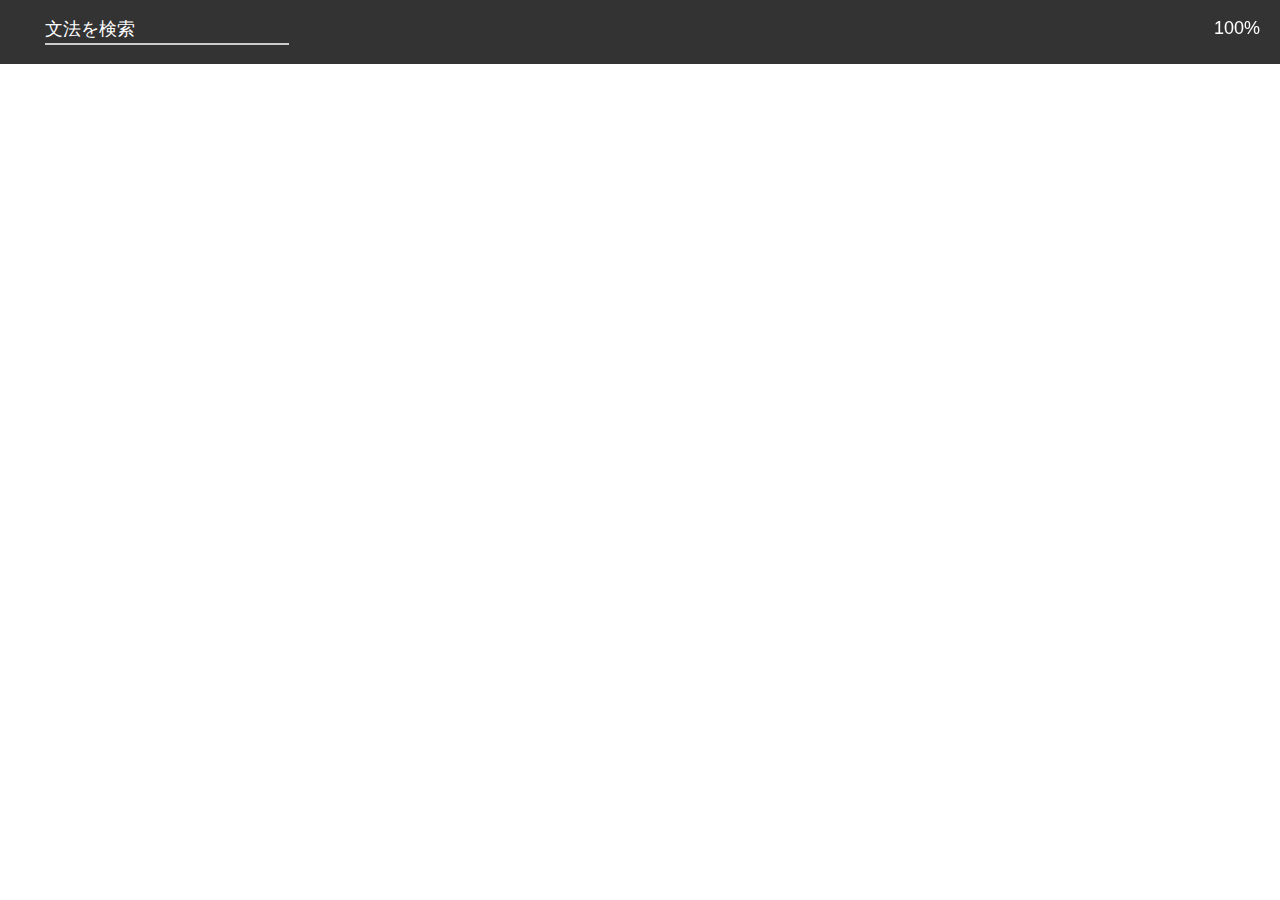
<file: listworks/index.html>
<!DOCTYPE html>
<html lang="en">
  <head>
    <meta charset="utf-8">
    <meta http-equiv="X-UA-Compatible" content="IE=edge">
    <meta name="viewport" content="width=device-width, initial-scale=1, maximum-scale=1, user-scalable=no">
    <title>リストワークス | ListWorks</title>
    <meta name="description" content="ListWorks is a small tool for Japanese language learners to quickly find, review and compare different grammar points." />
    <link rel="shortcut icon" href="favicon.ico" type="image/x-icon" />

    <!-- Bootstrap CSS -->
    <link href="css/bootstrap.min.css" rel="stylesheet">

    <!-- Custom CSS -->
    <link href="css/custom.min.css" rel="stylesheet">

    <!-- HTML5 Shim and Respond.js IE8 support of HTML5 elements and media queries -->
    <!-- WARNING: Respond.js doesn't work if you view the page via file:// -->
    <!--[if lt IE 9]>
      <script src="https://oss.maxcdn.com/html5shiv/3.7.2/html5shiv.min.js"></script>
      <script src="https://oss.maxcdn.com/respond/1.4.2/respond.min.js"></script>
    <![endif]-->

  </head>
  <body>
    <!-- Pace Loader -->
    <script src="js/pace.min.js"></script>

    <!-- List Start -->
    <div id="points"> 

      <!-- Fixed Navbar -->
      <div class="navbar navbar-default navbar-fixed-top" role="navigation">
        <div class="container">
          <div class="navbar-header">
            <form class="navbar-form">
              <input id="search-input" type="text" class="fuzzy-search form-control search-input" placeholder="文法を検索" autocomplete="off">
              <!--<span id="search-clear" class="glyphicon glyphicon-remove-circle"></span>-->
            </form>
          </div>
        </div>
      </div>

      <!-- Container -->
      <div class="container-fluid" id="accordion">
        <div class="row list">
        </div>
      </div>

    <!-- List End -->
    </div>
    
    <!-- jQuery -->
    <script src="https://ajax.googleapis.com/ajax/libs/jquery/1.11.1/jquery.min.js"></script>

    <!-- List.js -->
    <script src="http://listjs.com/no-cdn/list.js"></script>
    <script src="http://listjs.com/no-cdn/list.fuzzysearch.js"></script>

    <!-- Bootstrap JS -->
    <script src="js/bootstrap.min.js"></script>

    <!-- ListWorks JS -->
    <script src="js/grammar.min.js"> </script>

    <!-- Google Analytics -->
    <script>
      (function(i,s,o,g,r,a,m){i['GoogleAnalyticsObject']=r;i[r]=i[r]||function(){
      (i[r].q=i[r].q||[]).push(arguments)},i[r].l=1*new Date();a=s.createElement(o),
      m=s.getElementsByTagName(o)[0];a.async=1;a.src=g;m.parentNode.insertBefore(a,m)
      })(window,document,'script','//www.google-analytics.com/analytics.js','ga');

      ga('create', 'UA-56820423-1', 'auto');
      ga('send', 'pageview');
    </script>

  </body>
</html>
</file>
<file: listworks/css/custom.min.css>
body{background-color:#fff;color:#fff;padding-top:62px;padding-right:15%;padding-left:15%;height:100%}@media all and (max-width: 1100px){body{padding-right:0px;padding-left:0px}.buttonsample{display:none}.navbar-form{border:0px}}.btn,.btn-group-lg>.btn{border-radius:0px;padding:10px 20px;margin-top:10px;width:100%;text-align:left;font-weight:bold;font-size:18px;line-height:20px;vertical-align:middle;color:#333333;background-color:#fff;border-bottom:0px solid #eee;-webkit-box-shadow:none !important;-moz-box-shadow:none !important;box-shadow:none !important;display:inline}.btn:focus,.btn.focus,.btn:active{outline:none;color:#333;background-color:#eee}.btn:hover{color:#333;background-color:#eee}.collapse,.collapsing,.collapse.in,.collapsing{padding:0px 20px;background-color:#eee;border-top:1px solid #ddd}.constainer-fluid{min-height:100%}.inside{padding:10px 0px}.clearfix:after{content:"";display:table;clear:both}.buttonsample{color:#ccc;font-weight:lighter;float:right;font-size:18px;line-height:20px;vertical-align:middle}[class*="col-"]{padding:0px;border:0px}.row{margin-bottom:0px;overflow:auto;padding-bottom:150px}.row .row{margin-top:0px;margin-bottom:0}hr{margin-top:40px;margin-bottom:40px}.clear{clear:both}.hidden{display:none}.container{width:100%}.navbar,.navbar-default,.navbar-header,.navbar-fixed-top{background-color:#333333;border:0px;height:64px;width:100%}.navbar-default,.navbar-collapse,.navbar-default,.navbar-form{border:0px}body .navbar-form{display:inline;color:#fff;border:0px;box-shadow:none;-webkit-box-shadow:none}.form-control,.search-input{border-bottom:2px solid #ccc;border-top:0px;border-left:0px;border-right:0px;box-shadow:none;border-radius:0;font-size:18px;color:#fff;background-color:#333333;-webkit-box-shadow:none !important;-moz-box-shadow:none !important;box-shadow:none !important;display:inline-block;height:30px;margin:15px;width:100%;padding-left:0px}.form-control::-webkit-input-placeholder{color:#fff;border:0px}.form-control:focus{border-bottom:2px solid #ccc;background-color:#333333}#searchclear{display:none;font-size:14px;cursor:pointer;color:#fff}p{margin:10px 0 0px}h4{margin:0px;color:#009999;font-size:18px;line-height:34px}mark{background-color:#eee;color:#333;font-size:18px;line-height:34px}small{font-size:10px;color:#ccc;font-weight:bold;text-transform:uppercase;letter-spacing:0.5px}.notes{color:#333;font-size:18px}.glyphicon{color:#333;display:inline;margin-right:10px}.explanation{font-size:12px;font-weight:normal;color:#999;display:block;clear:both}.label{float:right;background-color:#f99157}.pace{-webkit-pointer-events:none;pointer-events:none;-webkit-user-select:none;-moz-user-select:none;user-select:none}.pace.pace-inactive .pace-progress{display:none}.pace .pace-progress{position:fixed;z-index:2000;top:0;right:15px;height:5rem}.pace .pace-progress:after{display:block;position:absolute;top:15px;right:.5rem;content:attr(data-progress-text);font-family:"Helvetica Neue", sans-serif;font-weight:100;font-size:18px;color:#fff;line-height:1.5;text-align:right}textarea:hover,input:hover,textarea:active,input:active,textarea:focus,input:focus,button:focus,button:active,button:hover{outline:0px !important;-webkit-appearance:none}
</file>
